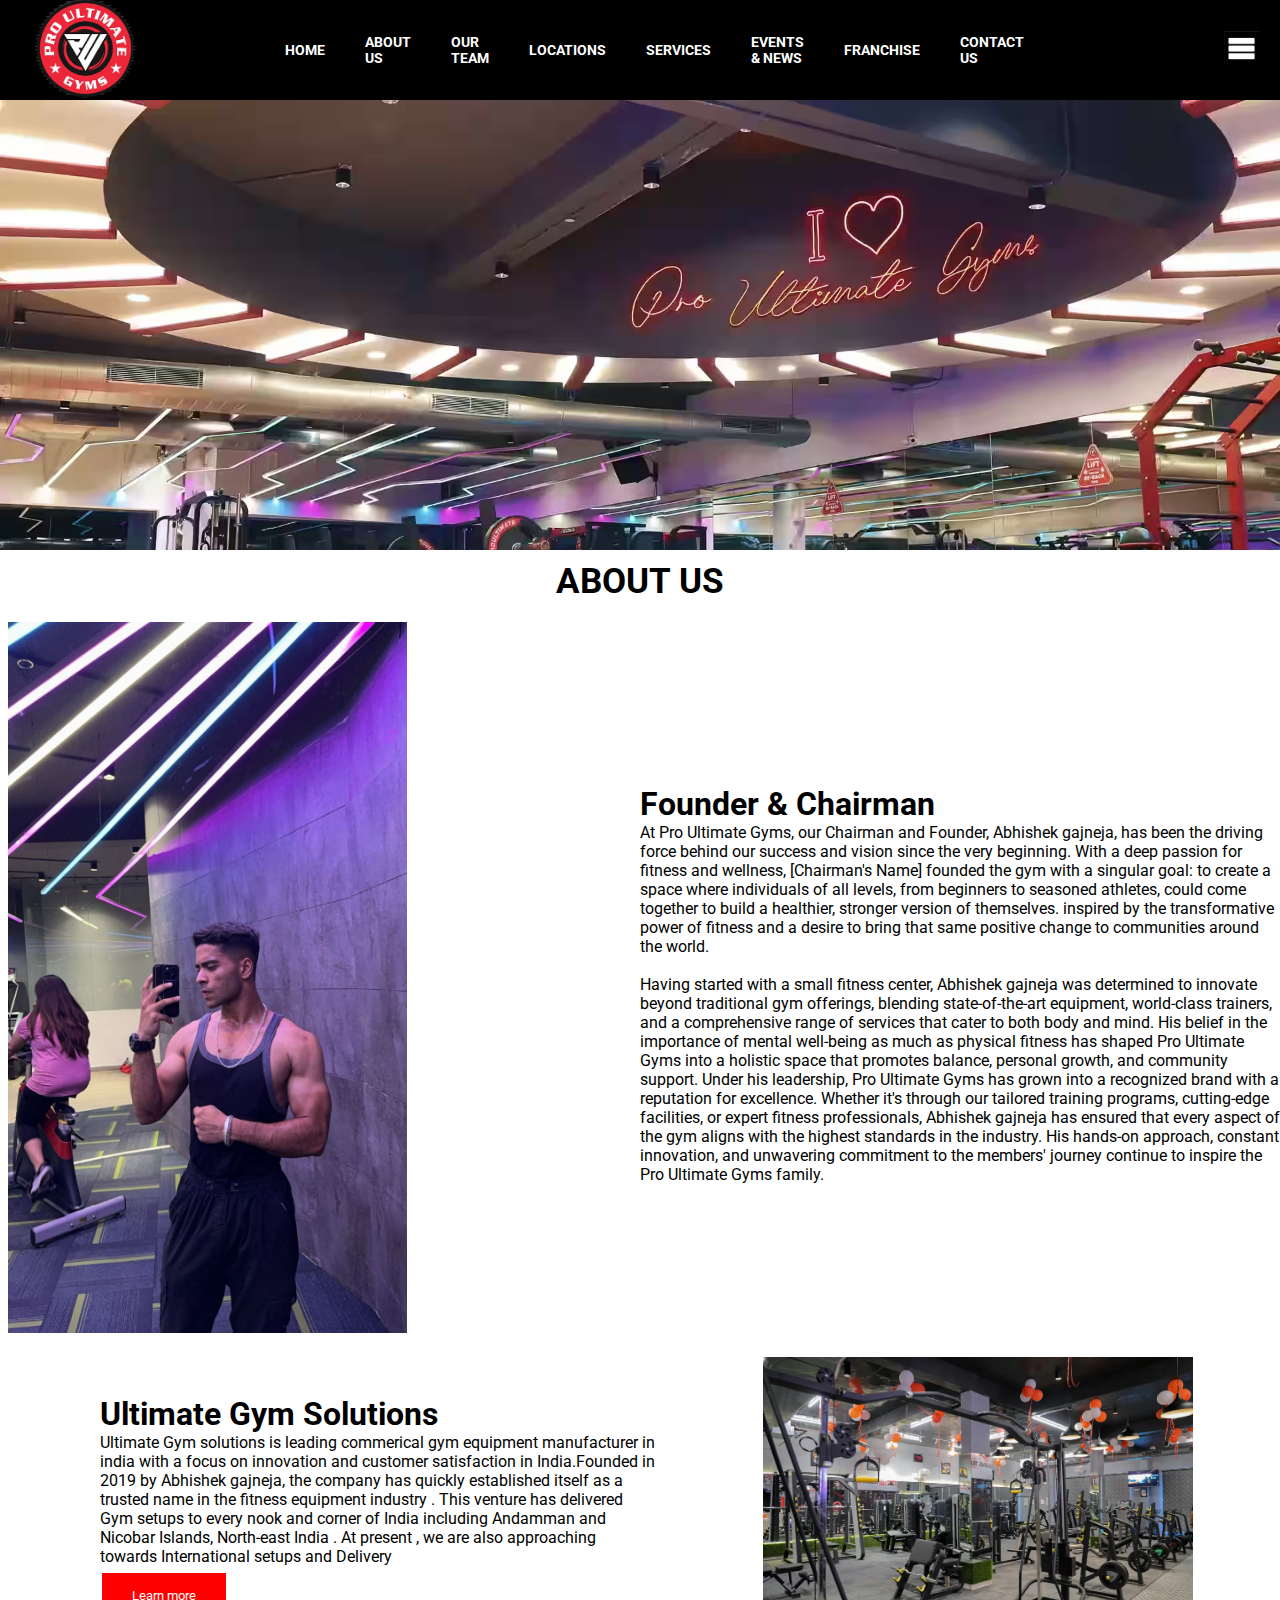
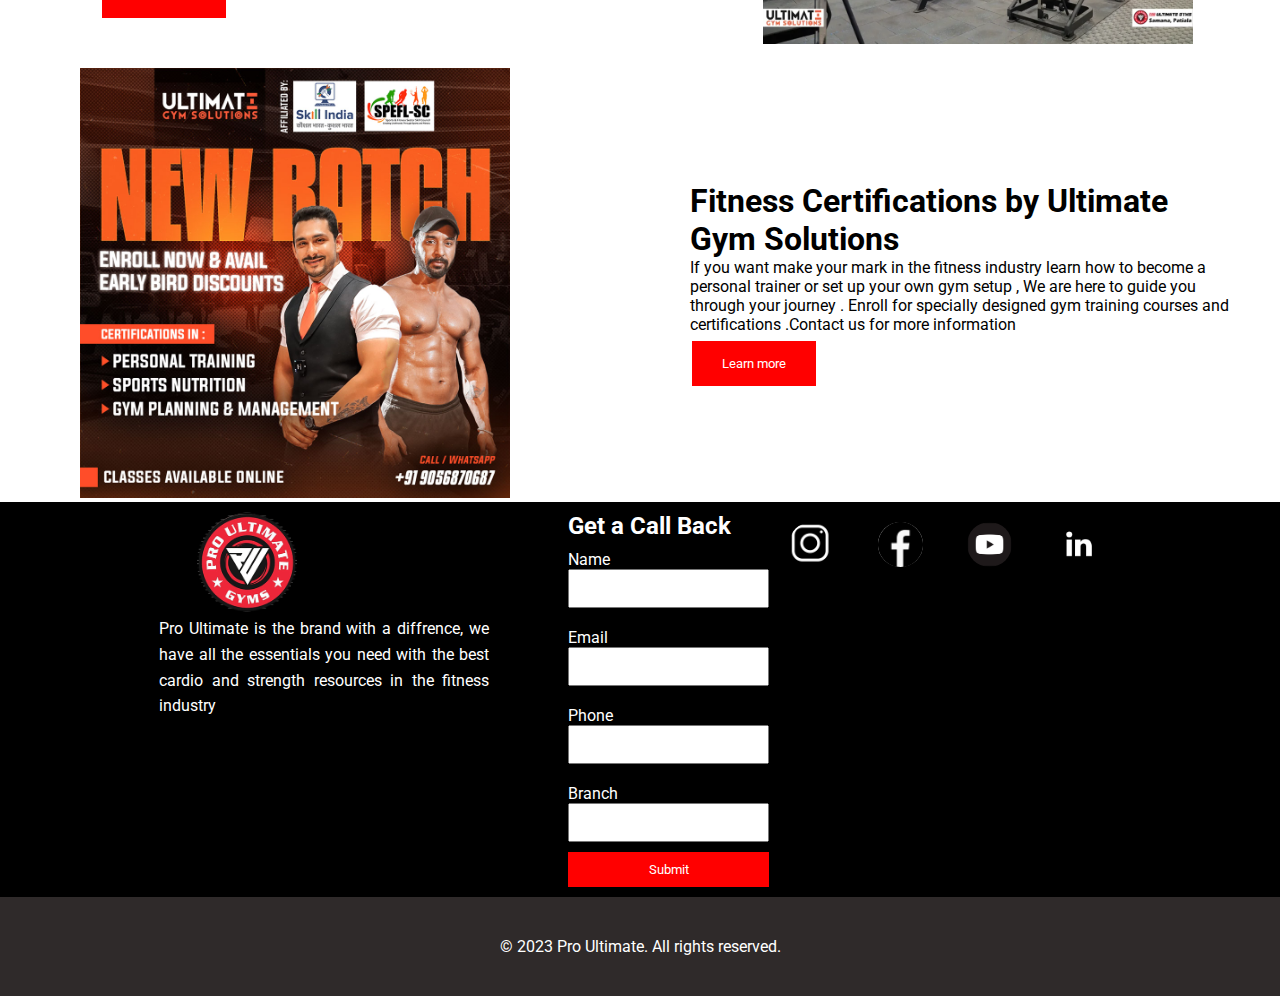
<file: aboutus.html>
<!DOCTYPE html>
<html lang="en">
<head>
    <meta charset="UTF-8">
    <meta name="viewport" content="width=device-width, initial-scale=1.0">
    <title>Pro ultimate gyms</title>
    <link rel="stylesheet" href="style.css">
    <link rel="icon" href="./photos/gym logo.jpg">
</head>
<body>
  <header>
    <nav class="navbar">
        <div class="navdiv">
            <div class="left-container">
        <div class="logo"><img src="./photos/gym logo.jpg"></div>
        <div class="ulflex">
        <ul>
            <li><a href="index.html">HOME</a></li>
            <li><a href="aboutus.html">ABOUT US </a></li>
            <li><a href="ourteam.html">OUR TEAM</a></li>
            <li><a href="#">LOCATIONS
                <div class="dropdown__menu">
                    <ul class="unorder-list"> 
                    <li><a href="#">Chandigarh</a></li>
                    <li><a href="#">Punjab</a></li>
                    <li><a href="#">Delhi</a></li>
                    <li><a href="#">Hayrana</a></li>
                    <li><a href="#">UP</a></li>
                    <li><a href="#">Rajasthan</a></li>
                    <li><a href="#">Karnataka</a></li>
                    <li><a href="#">Telangana</a></li>
                    <li><a href="#">Odisha</a></li>
                    </ul>
                </div>
            </a></li>
            <li><a href="services.html">SERVICES</a></li>
            <li><a href="EandN.html">EVENTS & NEWS</a></li>
            <li><a href="franchise.html">FRANCHISE</a></li>
            <li><a href="contactUs.html">CONTACT US</a></li>
      
        </ul>
        <div class="logo2">
          <img src="./photos/3lines.jpg" >  
        </div>
    </nav>
</header>
<section>
    <div class="p-container">
<img class="photo" src="./photos/photo6.avif" >
    </div>
</section>

<section class="section4">
<h2>ABOUT US</h2>
<div class="aboutus-container">
<div class="photu-container">
    <img src="./photos/5d1c7dc3-8fb6-46c2-adc0-8c4e907a17ef.JPG" >
</div>
<div class="chairman-container">
<h1>Founder & Chairman</h1>
<p>At Pro Ultimate Gyms, our Chairman and Founder, Abhishek gajneja, has been the driving force behind our success and vision since the very beginning. With a deep passion for fitness and wellness, [Chairman's Name] founded the gym with a singular goal: to create a space where individuals of all levels, from beginners to seasoned athletes, could come together to build a healthier, stronger version of themselves. inspired by the transformative power of fitness and a desire to bring that same positive change to communities around the world.</p>
<br>
<p>Having started with a small fitness center, Abhishek gajneja was determined to innovate beyond traditional gym offerings, blending state-of-the-art equipment, world-class trainers, and a comprehensive range of services that cater to both body and mind. His belief in the importance of mental well-being as much as physical fitness has shaped Pro Ultimate Gyms into a holistic space that promotes balance, personal growth, and community support.

    Under his leadership, Pro Ultimate Gyms has grown into a recognized brand with a reputation for excellence. Whether it's through our tailored training programs, cutting-edge facilities, or expert fitness professionals, Abhishek gajneja has ensured that every aspect of the gym aligns with the highest standards in the industry. His hands-on approach, constant innovation, and unwavering commitment to the members' journey continue to inspire the Pro Ultimate Gyms family.</p>
</div>
</div>


</section>
<section>
<div class="aboutus2-container">
    <div class="gymsol-container">
        <h1>Ultimate Gym Solutions</h1>
        <p>Ultimate Gym solutions is leading commerical gym equipment manufacturer in india with a focus on innovation and customer satisfaction in India.Founded in 2019 by Abhishek gajneja, the company has quickly established itself as a trusted name in the fitness equipment industry . This venture has delivered Gym setups to every nook and corner of India including Andamman and Nicobar Islands, North-east India . At present , we are also approaching towards International setups and Delivery </p>
        <button>Learn more</button>
    </div>

<div class="photu2-container">
    <img src="./photos/photo11.webp">
</div>
</div>
</section>
<section>
    <div class="aboutus3-container">
    <div class="photu3-container">
        <img src="./photos/phto12.jpg">
        </div>
        <div class="certifications-container">
            <h1>Fitness Certifications by
                Ultimate Gym Solutions
            </h1>
            <p>If you want make your mark in the fitness industry learn how to become a personal trainer or set up your own gym setup , We are here to guide you through your journey . Enroll for specially designed gym training courses and certifications .Contact us for more information </p>
            <button>Learn more</button>
        </div>
</section>
<section class="section3">
    <div class="section3-content">
        <img src="./photos/gym logo.jpg">
        <p>Pro Ultimate is the brand with a diffrence, we have all the essentials you need with the best cardio and strength resources in the fitness industry</p>
       
    </div>
    <div class="form-container">
        <div class="form">
       <h2>Get a Call Back</h2>
       <label for="name">Name</label>
       <input type="text" id="name" name="name" required>
       <label for="email">Email</label>
       <input type="email" id="email" name="email" required>
       <label for="phone">Phone</label>
       <input type="tel" id="phone" name="phone" required>
       <label for="branch">Branch</label>
       <input type="text" id="branch" required>
       <button class="button2">Submit</button>
    </div>
        
    </div>
    <div class="image-container">
        <a href="https://www.instagram.com" target="_blank">
    <img src="./photos/insta logo.png" class="image" >
    </a>
    <a href="https://www.facebook.com" target="_blank">
    <img src="./photos/facebook logo.jpg" class="image">
    </a>
    <a href="https://www.youtube.com" target="_blank">
    <img src="./photos/youtube logo.png" class="image">
    </a>
    <a href="https://www.linkedin.com" target="_blank">
    <img src="./photos/linkedin logo.jpg" class="image">
    </a>
    </div>
        </section>
    
    </main>
    
      <footer class="footer">
        <p>&copy; 2023 Pro Ultimate. All rights reserved.</p>
      </footer>
    
    
</body>
</html>
</file>
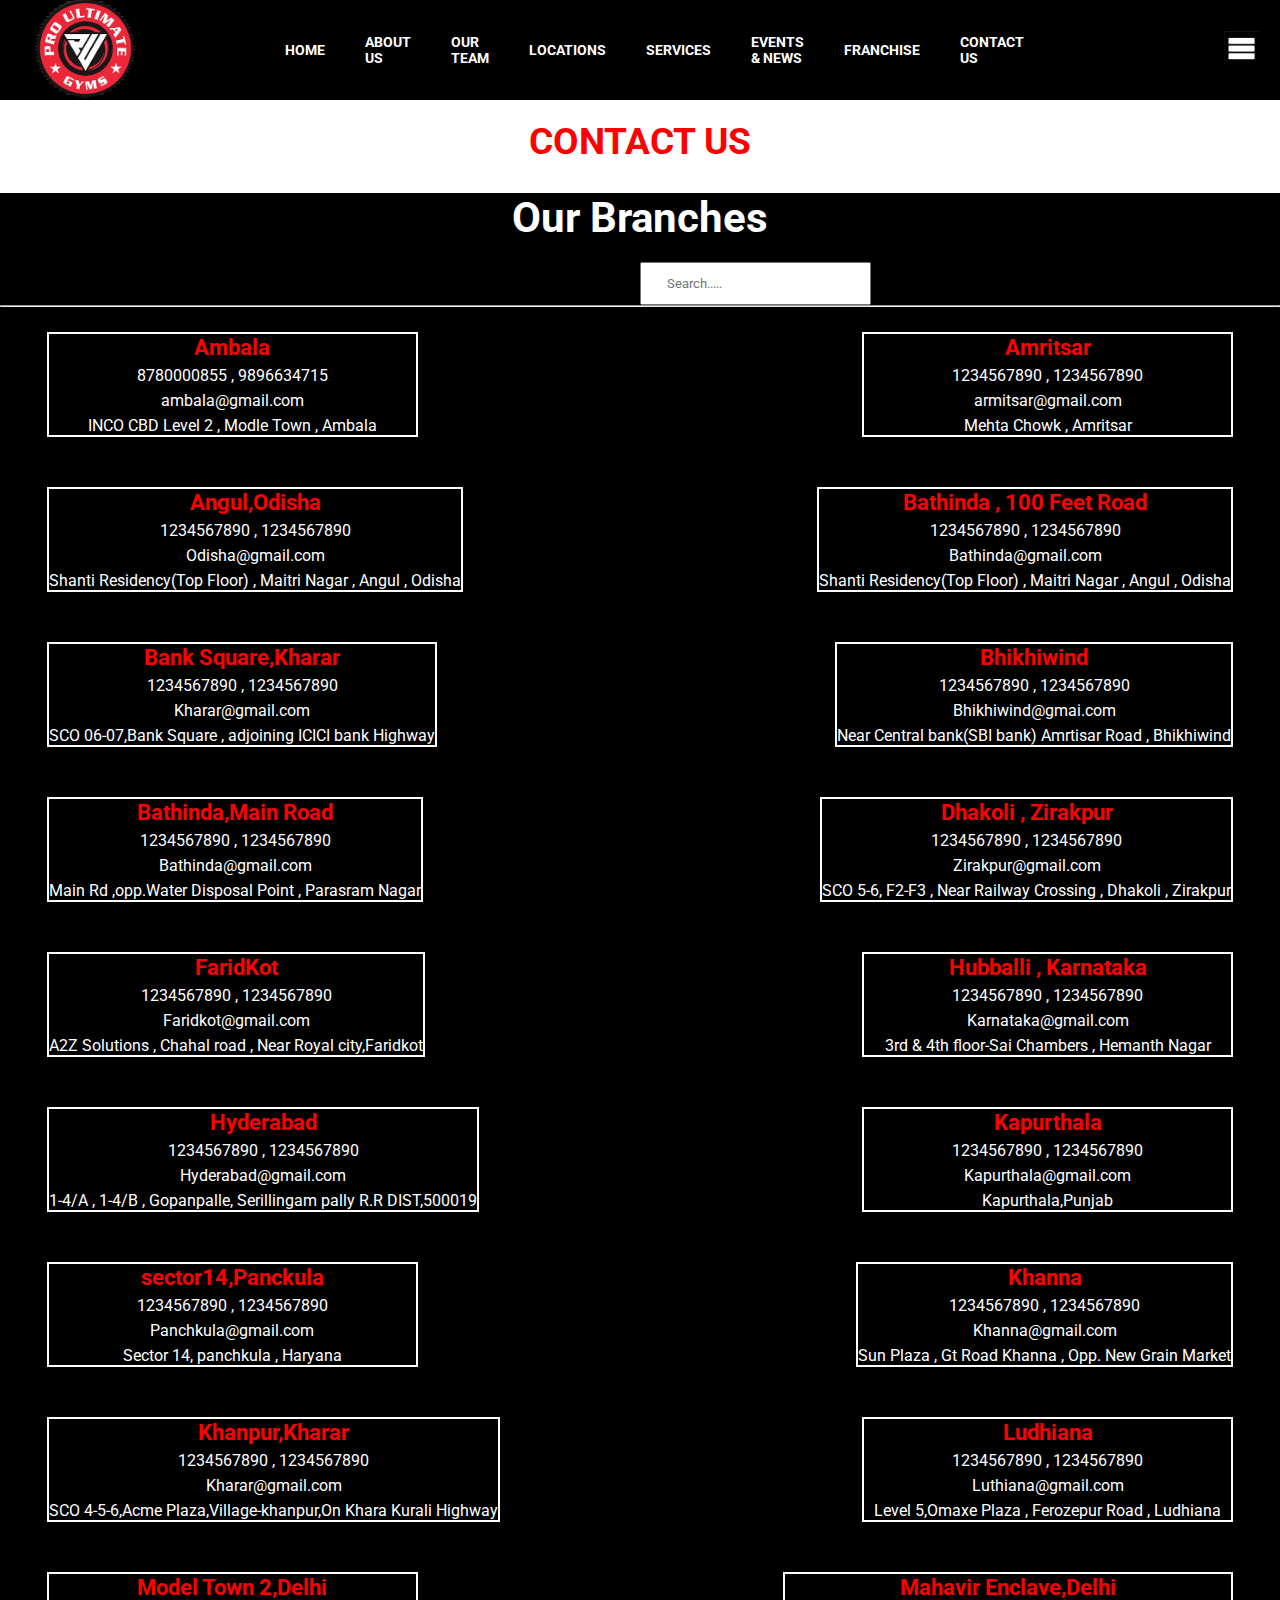
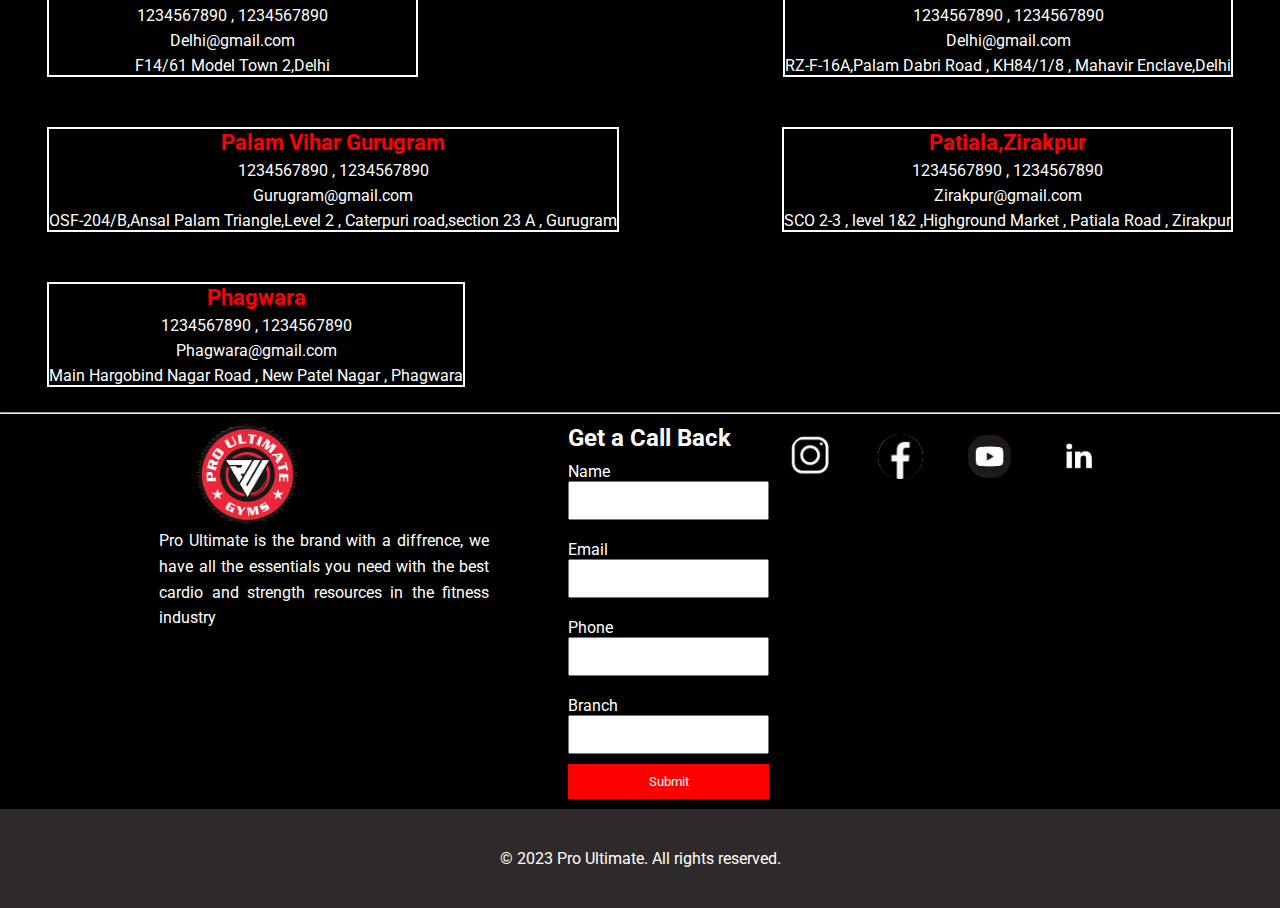
<file: contactus.html>
<!DOCTYPE html>
<html lang="en">
<head>
    <meta charset="UTF-8">
    <meta name="viewport" content="width=device-width, initial-scale=1.0">
    <title>Pro ultimate gyms</title>
    <link rel="stylesheet" href="style.css">
    <link rel="icon" href="./photos/gym logo.jpg">
</head>
<body>
  <header>
    <nav class="navbar">
        <div class="navdiv">
            <div class="left-container">
        <div class="logo"><img src="./photos/gym logo.jpg"></div>
        <div class="ulflex">
        <ul>
            <li><a href="index.html">HOME</a></li>
            <li><a href="aboutus.html">ABOUT US </a></li>
            <li><a href="ourteam.html">OUR TEAM</a></li>
            <li><a href="#">LOCATIONS
                <div class="dropdown__menu">
                    <ul class="unorder-list"> 
                    <li><a href="#">Chandigarh</a></li>
                    <li><a href="#">Punjab</a></li>
                    <li><a href="#">Delhi</a></li>
                    <li><a href="#">Hayrana</a></li>
                    <li><a href="#">UP</a></li>
                    <li><a href="#">Rajasthan</a></li>
                    <li><a href="#">Karnataka</a></li>
                    <li><a href="#">Telangana</a></li>
                    <li><a href="#">Odisha</a></li>
                    </ul>
                </div>
            </a></li>
            <li><a href="services.html">SERVICES</a></li>
            <li><a href="EandN.html">EVENTS & NEWS</a></li>
            <li><a href="franchise.html">FRANCHISE</a></li>
            <li><a href="contactUs.html">CONTACT US</a></li>
      
        </ul>
        <div class="logo2">
            <img src="./photos/3lines.jpg" >  
          </div>
        </div>
            </div>
        </div>
    </nav>
  </header>

  <section class="section6">
    <div class="container6">
        <div class="contactus-container">
            <h1>CONTACT US</h1>
        </div>
    </div>
  </section>
  <section class="section7">
    <div class="container7">
        <h1>Our Branches</h1>
        <div class="input-area">
            <input type="text" placeholder="Search....." class="inputarea">
        </div>
    </div>
  </section>
  <hr>
  <section class="section8">
 <div class="boxes">
    <div class="box">
        <h3>Ambala</h3>
        <p> 8780000855 , 9896634715 </p>
        <p>ambala@gmail.com</p>
<p>INCO CBD Level 2 , Modle Town , Ambala</p>
       </div>
       <div class="box">
        <h3>Amritsar</h3>
        <p> 1234567890 , 1234567890 </p>
        <p>armitsar@gmail.com</p>
<p>Mehta Chowk , Amritsar</p>
       </div>
       <div class="box">
        <h3>Angul,Odisha</h3>
        <p> 1234567890 , 1234567890 </p>
        <p>Odisha@gmail.com</p>
<p>Shanti Residency(Top Floor) , Maitri Nagar , Angul , Odisha</p>
       </div>
       <div class="box">
        <h3>Bathinda , 100 Feet Road</h3>
        <p> 1234567890 , 1234567890 </p>
        <p>Bathinda@gmail.com</p>
<p>Shanti Residency(Top Floor) , Maitri Nagar , Angul , Odisha</p>
       </div>
       <div class="box">
        <h3>Bank Square,Kharar</h3>
        <p> 1234567890 , 1234567890 </p>
        <p>Kharar@gmail.com</p>
<p>SCO 06-07,Bank Square , adjoining ICICI bank Highway</p>
       </div>
       <div class="box">
        <h3>Bhikhiwind</h3>
        <p> 1234567890 , 1234567890 </p>
        <p>Bhikhiwind@gmai.com</p>
<p>Near Central bank(SBI bank) Amrtisar Road , Bhikhiwind</p>
       </div>
       <div class="box">
        <h3>Bathinda,Main Road</h3>
        <p> 1234567890 , 1234567890 </p>
        <p>Bathinda@gmail.com</p>
<p>Main Rd ,opp.Water Disposal Point , Parasram Nagar</p>
       </div>
       <div class="box">
        <h3>Dhakoli , Zirakpur</h3>
        <p> 1234567890 , 1234567890 </p>
        <p>Zirakpur@gmail.com</p>
<p>SCO 5-6, F2-F3 , Near Railway Crossing , Dhakoli , Zirakpur</p>
       </div>
       <div class="box">
        <h3>FaridKot</h3>
        <p> 1234567890 , 1234567890 </p>
        <p>Faridkot@gmail.com</p>
<p>A2Z Solutions , Chahal road , Near Royal city,Faridkot</p>
       </div>
       <div class="box">
        <h3>Hubballi , Karnataka</h3>
        <p> 1234567890 , 1234567890 </p>
        <p>Karnataka@gmail.com</p>
<p>3rd & 4th floor-Sai Chambers , Hemanth Nagar</p>
       </div>
       <div class="box">
        <h3>Hyderabad</h3>
        <p> 1234567890 , 1234567890 </p>
        <p>Hyderabad@gmail.com</p>
<p>1-4/A , 1-4/B , Gopanpalle, Serillingam pally R.R DIST,500019</p>
       </div>
       <div class="box">
        <h3>Kapurthala</h3>
        <p> 1234567890 , 1234567890 </p>
        <p>Kapurthala@gmail.com</p>
<p>Kapurthala,Punjab</p>
       </div>
       <div class="box">
        <h3>sector14,Panckula</h3>
        <p> 1234567890 , 1234567890 </p>
        <p>Panchkula@gmail.com</p>
<p>Sector 14, panchkula , Haryana</p>
       </div>
       <div class="box">
        <h3>Khanna</h3>
        <p> 1234567890 , 1234567890 </p>
        <p>Khanna@gmail.com</p>
<p>Sun Plaza , Gt Road Khanna , Opp. New Grain Market </p>
       </div>
       <div class="box">
        <h3>Khanpur,Kharar</h3>
        <p> 1234567890 , 1234567890 </p>
        <p>Kharar@gmail.com</p>
<p>SCO 4-5-6,Acme Plaza,Village-khanpur,On Khara Kurali Highway</p>
       </div>
       <div class="box">
        <h3>Ludhiana</h3>
        <p> 1234567890 , 1234567890 </p>
        <p>Luthiana@gmail.com</p>
<p>Level 5,Omaxe Plaza , Ferozepur Road , Ludhiana</p>
       </div>
       <div class="box">
        <h3>Model Town 2,Delhi</h3>
        <p> 1234567890 , 1234567890 </p>
        <p>Delhi@gmail.com</p>
<p>F14/61 Model Town 2,Delhi</p>
       </div>
       <div class="box">
        <h3>Mahavir Enclave,Delhi</h3>
        <p> 1234567890 , 1234567890 </p>
        <p>Delhi@gmail.com</p>
<p>RZ-F-16A,Palam Dabri Road , KH84/1/8 , Mahavir Enclave,Delhi</p>
       </div>
       <div class="box">
        <h3>Palam Vihar Gurugram</h3>
        <p> 1234567890 , 1234567890 </p>
        <p>Gurugram@gmail.com</p>
<p>OSF-204/B,Ansal Palam Triangle,Level 2 , Caterpuri road,section 23 A , Gurugram</p>
       </div>
       <div class="box">
        <h3>Patiala,Zirakpur</h3>
        <p> 1234567890 , 1234567890 </p>
        <p>Zirakpur@gmail.com</p>
<p>SCO 2-3 , level 1&2 ,Highground Market , Patiala Road , Zirakpur</p>
       </div>
       <div class="box">
        <h3>Phagwara</h3>
        <p> 1234567890 , 1234567890 </p>
        <p>Phagwara@gmail.com</p>
<p>Main Hargobind Nagar Road , New Patel Nagar , Phagwara</p>
       </div>
        </div>
 </div>
</section>
<hr class="hr">
<section class="section3">
    <div class="section3-content">
        <img src="./photos/gym logo.jpg">
        <p>Pro Ultimate is the brand with a diffrence, we have all the essentials you need with the best cardio and strength resources in the fitness industry</p>
       
    </div>
    <div class="form-container">
        <div class="form">
       <h2>Get a Call Back</h2>
       <label for="name">Name</label>
       <input type="text" id="name" name="name" required>
       <label for="email">Email</label>
       <input type="email" id="email" name="email" required>
       <label for="phone">Phone</label>
       <input type="tel" id="phone" name="phone" required>
       <label for="branch">Branch</label>
       <input type="text" id="branch" required>
       <button class="button2">Submit</button>
    </div>
        
    </div>
    <div class="image-container">
        <a href="https://www.instagram.com" target="_blank">
    <img src="./photos/insta logo.png" class="image" >
    </a>
    <a href="https://www.facebook.com" target="_blank">
    <img src="./photos/facebook logo.jpg" class="image">
    </a>
    <a href="https://www.youtube.com" target="_blank">
    <img src="./photos/youtube logo.png" class="image">
    </a>
    <a href="https://www.linkedin.com" target="_blank">
    <img src="./photos/linkedin logo.jpg" class="image">
    </a>
    </div>
        </section>
    
    </main>
    
      <footer class="footer">
        <p>&copy; 2023 Pro Ultimate. All rights reserved.</p>
      </footer>
    
    
</body>
</html>
</file>
<file: style.css>
@import url('https://fonts.googleapis.com/css2?family=Roboto:ital,wght@0,100;0,300;0,400;0,500;0,700;0,900;1,100;1,300;1,400;1,500;1,700;1,900&display=swap');
* {
    padding: 0;
    margin: 0;
    text-decoration: none;
    box-sizing:border-box;
    font-family: "Roboto", sans-serif;
}

.navbar {
    background: black;
    color: white;
    display: flex;
    justify-content: center; 
    padding: 30px 35px;
    height:100px;
}

.navdiv {
    display: flex;
    align-items: center;
    justify-content: space-between;  
    width: 100%;
}
.dropdown__menu{
    display: none;
    position: absolute;
margin-top:10px;
    background-color: red;
    z-index: 10;
}
.navdiv ul li:hover .dropdown__menu {
    display: block; /* Show the dropdown when hovering over the parent li */
}
.dropdown__menu ul{
    list-style: none;
margin: 0;
    padding:0;

}
.dropdown__menu ul li {
    width:150px;
    padding:10px;
    display: block;
}
.dropdown__menu ul li a{
  color:white;
  display: block;

}
.unorder-list{
    margin-left:0;
    display: block;
    width:123px;
}

.left-container{
    display: flex;
    align-items: center;
}
.navdiv ul {
    display: flex;     
    align-items: center;    
    justify-content: center;  
 margin-left:130px;
 position: relative;

}

.navdiv ul li {
    list-style: none;
    margin: 0 20px;
    display: inline-flex;
}

li a {
    color: white;
    font-weight: bold;
    font-size: 14px;
    transition: color 0.3s ease;
}

li a:hover {
    color: red;
}

.logo img {
    width: 100px;
}


.ulflex{
    align-items: center;
    display: flex;
}
.logo2 img{
    width: 35px;
    margin-left:180px;
   
}

.container{
    display:flex;
    align-items: center;
justify-content: space-between;
}
.img-container{
    flex:1;
    max-width: 50%;
}
.img-container img{
    width:450px;
}
.content{
    flex:1;
    padding-left:20px;
    
}
.content h2, .content h4{
    font-weight: bolder;
  font-size: 20px;

}

.content h2{
    color:red;
}
.content p{
    padding: 0 59px;
}
.h{
  margin-left:250px;  
}
.container button{
   margin-left:59px;
   margin-top:14px;
}

.button1 {
    background-color: red;
    border: 2px solid white;
    cursor: pointer;
    color: #fff;
    padding: 15px 30px;
    transition: all 0.5s ease;
}

.button1:hover {
    background-color: white;
    border: 2px solid black; 
    color: red;
    cursor: pointer;
    padding: 15px 30px;
}
.section2{
    background-color: black;
    height:50%;
}
.h1{
text-align: center;
align-items: center;
margin-bottom: 30px;
color: white;
font-size: 3rem;
font-weight: bolder;
}
.box-flex{
    display: flex;
    justify-content: space-between;
    align-items: flex-start;
    margin:0 22px;
}
.box1,.box2,.box3{
    width: 50%; 
    border: 3px solid red;
    background-color: white;
    margin: 12px;
    padding: 20px; 
    box-sizing: border-box; 
}
.box1 h3, .box2 h3, .box3 h3{
    margin-bottom: 20px;
padding-left:110px;

}
.section3{
    background-color: black;
    padding: 10px 159px;
    display: flex;
}
.section3-container {
display: flex;
flex-direction: column;
align-items: center;
justify-content:space-between;
gap:20px;
}
.section3-content{
    flex:1;
}
.section3-content img{
    width:100px;
    margin-left:38px;
}

.section3-content p{
    font-size: 16px;
    line-height: 1.6;
    text-align: justify;
    max-width: 330px;
    color:white;
}
.image{
    width:45px;
    justify-content:space-between;
    cursor: pointer;
    margin: 10px 20px;
    border-radius: 50%;
}
.form-container{
    display: flex;
    justify-content: space-between;
    align-items: center;

}
.form{
    flex: 1;
    display: flex;
    flex-direction: column;
    max-width: 300px;
}
.form h2{
    color:white;
}
.form label{
    color:white;
    margin-top:10px;
}
.form input{
    width:100%;
    margin-bottom:10px;
    padding:10px;
}
.button2{
    padding:10px;
    background-color:red;
    color:white;
    border:none;
    cursor:pointer;
transition: color 0.5s ease, padding 0.5s ease;
}
.button2:hover{
    background-color: white;
    border: 2px solid black; 
    color: red;
    cursor: pointer;
    padding: 15px 30px;
}
.footer{
background-color: rgb(47, 42, 42);
height:auto;
text-align:center;
padding:40px 20px;

}

.footer p{
    color:white;

}



/* about us started from here */
.p-container{
    width: 100%;
height:50vh;
overflow: hidden;
}
.p-container .photo{
        max-width: 100%;
        height: auto;
     display: block;

}
.section4 h2{
    text-align: center;
    font-weight: bolder;
    font-size: 2.2rem;
    margin-top:10px;
}
.section4 h1{

    font-weight: bolder;
    font-size: 2rem;
    margin-top:10px;
}
.aboutus-container{
    display:flex;
    justify-content: space-between;
    align-items: center;
    margin-top:20px;

}
.chairman-container{
    max-width: 50%;
    margin-left:20px;
}
.photu-container{
    flex:1;
    max-width: 50%;
    text-align: center;
}

.photu-container img {
    max-width: 400px;
    margin-right: 205px;
}
.content-container{
    flex:1;
margin-left: 100px;
}

.gymsol-container h1{
    font-size: 2rem;
    margin-top:10px;

}
.aboutus2-container{
    display:flex;
    justify-content: space-between;
    align-items: center;
    margin-top:20px;
}
.gymsol-container{
  flex:1;
  margin-left: 100px;
padding-right:20px;
}
.photu2-container{
    flex:1;
    max-width: 50%;
    text-align:center;
  padding-left: 50px;
}
.photu2-container img{
width:480px;
padding-right:50px;
}
.gymsol-container button{
    background-color: red;
    border: 2px solid white;
    cursor: pointer;
    color: #fff;
    padding: 15px 30px;
    transition: all 0.5s ease;
    margin-top: 5px;
}
.gymsol-container button:hover{
    background-color: white;
    border: 2px solid black; 
    color: red;
    cursor: pointer;
    padding: 15px 30px;
}
.aboutus3-container{
    display:flex;
    justify-content: space-between;
    align-items: center;
    margin-top:20px;
}
.photu3-container{
    flex:1;
    max-width: 50%;
    text-align:center;
  padding-left: 50px;
}
.photu3-container img{
width:480px;
padding-right:50px;
}
.certifications-container{
    flex:1;
    margin-left: 100px;
    padding-right:50px;
}
.certifications-container button{
    background-color: red;
    border: 2px solid white;
    cursor: pointer;
    color: #fff;
    padding: 15px 30px;
    transition: all 0.5s ease;
    margin-top: 5px;
}
.certifications-container button:hover{
    background-color: white;
    border: 2px solid black; 
    color: red;
    cursor: pointer;
    padding: 15px 30px;
}


/* contact us starts here */
.contactus-container h1{
    font-size:2.3rem;
    font-weight: bolder;
    color:red;
    text-align: center;
    margin-top:20px;
    margin-bottom:30px;
}
.section7{
    background-color: black;

}
.section7 h1{
    font-size:2.6rem;
    font-weight:bolder;
    color:white;
    text-align:center;
    margin-top:20px;

}
.inputarea{
    margin-left: 640px;
    padding: 12px 25px;
    margin-top: 20px;
}
.section8{
    background-color:black;
}
.boxes{
    display: flex;
    justify-content: space-between;
    flex-wrap:wrap;
    margin:0 22px;
}
.box{
    border:2px solid white;
    margin:25px;
    min-width: 30%;
    box-sizing: border-box;
}
.box h3{
    font-size:1.4rem;
    font-weight:bolder;
    color:red;
    text-align: center;
}
.box p{
    margin-top:6px;
text-align: center;
color:white;
}
.hr{
    color:white;
}


/* services.html starts here */
.photo13 img{
    height: 40vh;
    width: 100vw;
    object-fit: cover
}

.our-services h1{

    font-size: 2.5rem;
    font-weight: bolder;
    text-align: center;
    color:red;
    margin-top: 20px;

}


.our-services .pa{
    text-align:center;
    line-height:1.6;
    text-align:justify;
    margin-top:20px;
    width: 90vw;
margin-left: 70px;
}
.content-photo{
    background-color: aliceblue;
}
.main-section{
    margin-top: 40px;
    flex: 2;
    display:flex;
    justify-content: space-between;
    align-items: flex-start;

}
.main-area{
    display: flex;
    width:100%;
    
}
.left-photo img{
width:700px;
 height: auto;
}
.main-area-content h1{
font-size: 2rem;
text-align: center;

}
.left-photo{
 flex: 1;
 max-width: 800px;
}
.main-area-content{
    flex: 2;
margin-right:40px;
width:50%;
margin-top: 40px;
}
.main-area-content p{
margin-top: 0;
margin-bottom:0;
line-height:1.6;
margin-left: 10px;
}
.main2-section{
    margin-top: 40px;
}
.main2-area{
  
        display: flex;
        width:100%;
        margin-top: 40px;

}
.left2-photo {
    flex: 1;
    max-width: 800px;
}
.left2-photo img{
    width:700px;
 height: auto;
}
.dance-container h1{
    font-size: 2rem;
    text-align: center;
}
.dance-container p{
    margin-top: 0;
margin-bottom:0;
line-height:1.6;
margin-left: 10px;
}
.dance-container{
    flex: 2;
    margin-right:40px;
    width:50%;
    margin-top: 40px;
}

/* franchise.html starts here */
.franchise-photo img{
    height: 40vh;
    width: 100vw;
    object-fit: cover
}


.section h1{
    font-size: 2rem;
    text-align: center;
    
}

.franchise-tittle span{
    margin-top:20px;
    color:red;
}
.section10{
    background-color: aliceblue;
    margin-top: 20px;
    height:150px

}
.section10 h1{
  
    font-size: 2.4rem;
    font-weight: bolder;
    text-align: center;
}
.partner-tittle{
    color:red;
    padding-top: 25px;
}
.section11{
    margin-top: 20px;
    display: flex;
}
.left-side{
    width:50%;

}
.gym-span{
    color:red;
}
.content-side h1{
width:100%;
text-align: center;
font-size: 2rem;
font-weight: bolder;
}
.content-side p{
    line-height: 1.6;;
}
.right-side{
    display: flex;
    margin-left:20px;
    margin-left:20px;
}

.buttons2{
display: flex;
flex-direction: column;
margin-top: 20px;
gap: 10px;
}
.partner , .brochure{
    background-color: red;
    border: 2px solid white;
    cursor: pointer;
    color: #fff;
    padding: 15px 30px;
    transition: all 0.5s ease;
}
.partner:hover , .brochure:hover{

    background-color: white;
    border: 2px solid black; 
    color: red;
    cursor: pointer;
    padding: 15px 30px;
}


/* ourteam.html starts here */
.sector14-container img{
    width:100vw;
    height: 40vh;
    object-fit: cover;
}

.our-team-tittle h1{
    font-size: 2rem;
    font-weight: bolder;
    text-align: center;
}

.team-span{
    color:red;
}
.our-team-members{
    display: flex;
    justify-content: center;
    flex-wrap:wrap;
}
.member{
margin:20px;
max-width: 33%;
flex:1;
}
.member img{
    width: 100%;
height:auto;
border-radius: 10px;
}
.member h2{
    text-align: center;

}
.member p{
    color:red;
    text-align: center;
}


/* Events and news.html starts from heree */
.dance-photo-container img{
width:100vw;
height:40vh;
object-fit:cover;
}

.Events-tittle h1{
    font-size: 2rem;
    font-weight: bolder;
    text-align: center;
    margin-top:20px;
}
.Events-tittle p{
    text-align: center;
    margin-top: 40px;
}
.NEWS{
color:red;
}
.Events-video-container{
    display: grid;
   grid-template-columns: repeat(3,1fr);
    gap:20px;
    justify-content: center;
    margin:20px 0;

}

.Events-video{
 min-width: 400px;
 max-width: 100%;
box-sizing: border-box;

}


.Events-video iframe {
    width: 100%;               
    height: auto;               
    border-radius: 10px;       
}

/* response for index.html */
@media (max-width: 1024px) {
    .section1 {
        flex-direction: column;
        text-align: center;
    }

    .section1 .img-container,
    .section1 .content {
        flex: 1;
    }

    .section2 .box-flex {
        flex-direction: column;
    }

    .section3 {
        flex-direction: column;
    }
}

@media (max-width: 768px) {
    .navbar ul {
        flex-direction: column;
    }

    .section1 .h h2 {
        font-size: 1.5rem;
    }

    .section2 .box-flex {
        flex-direction: column;
    }
}

@media (max-width: 480px) {
    .section1 {
        padding: 10px;
    }

    .navbar ul li {
        margin: 10px 0;
    }

    .section3 .form {
        width: 100%;
    }
}
</file>
